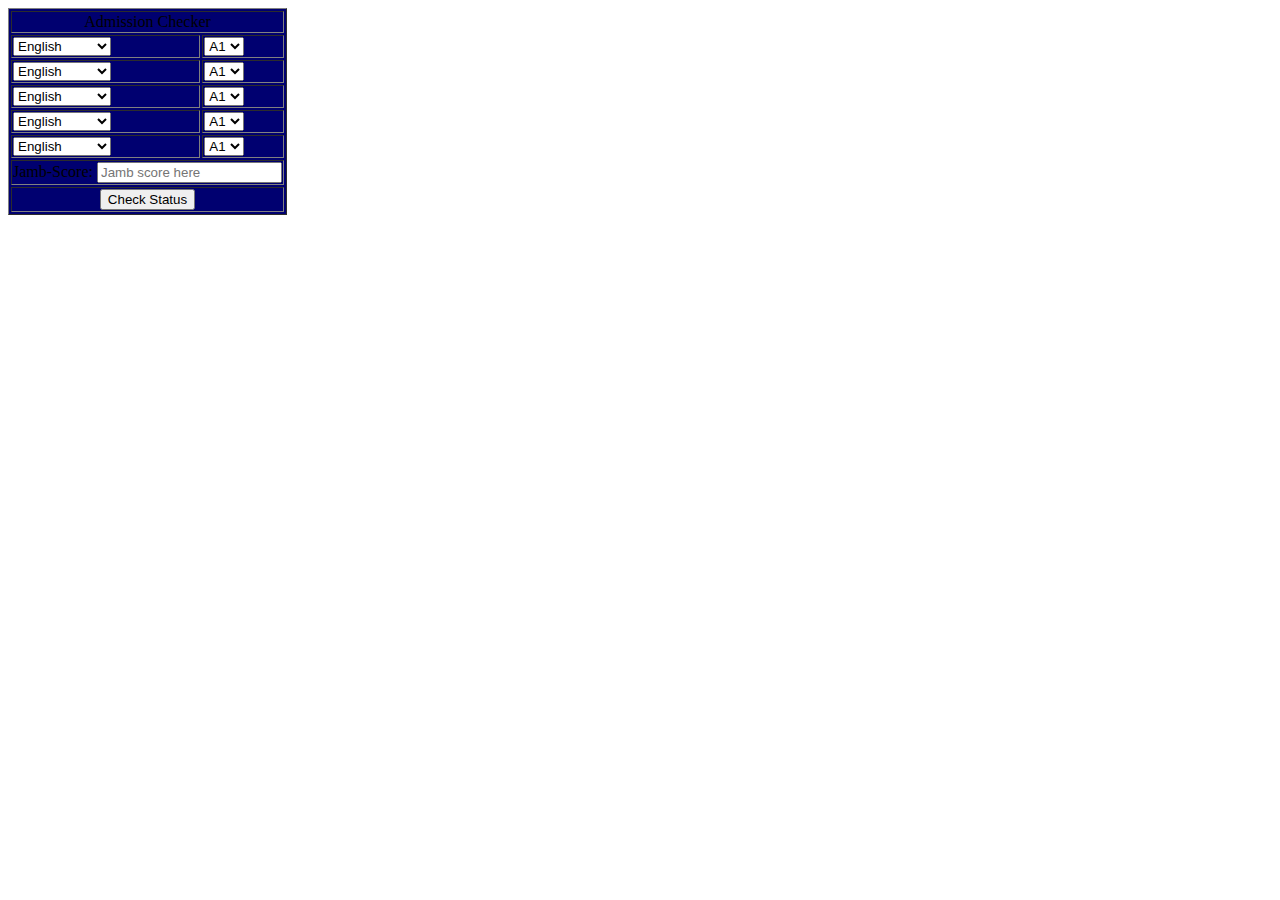
<file: admssion checkeer.html>
<!DOCTYPE html>
<html>
<head>
	<title> Admission Checker </title>
	<script>
		function officer()
		{
			var rr1=r1.value;
			var rr2=r2.value;
			var rr3=r3.value;
			var rr4=r4.value;
			var rr5=r5.value;
			var js1=js.value;

			if(rr1<=6&&rr2<=6&&rr3<=6&&rr4<=6&&rr5<=6&&js1>=180)
			{
				alert("admission granted");
			}
			else
				{
					("admission not granted");
				}

		}

	</script>
</head>
<body>
	<table border=".6px" bgcolor="rgb(50,50,70)"  
		<tr bgcolor="rgb(24,12,90)">
			<td colspan="2" align="center"> Admission Checker </td>
		</tr>
		<tr>
			<td><select id="s1"><option value="English">English</option> 
								<option value="Biology">Biology</option>
								<option value="Chemistry">Chemistry</option>
								<option value="Mathematics">Mathematics</option>
								<option value="Physics">Physics</option>
				</select>
			</td>

			<td><select id="r1"><option value="1">A1</option>
								<option value="2">B2</option>
								<option value="3">B3</option>
								<option value="4">C4</option>
								<option value="5">C5</option>
								<option value="6">C6</option>
								<option value="7">D7</option>
								<option value="8">E8</option>
								<option value="9">F9</option>
				</select>
				</td>
		</tr>

		<tr>
			<td><select id="s2"><option value="English">English</option> 
								<option value="Biology">Biology</option>
								<option value="Chemistry">Chemistry</option>
								<option value="Mathematics">Mathematics</option>
								<option value="Physics">Physics</option>
				</select>
			</td>

			<td><select id="r2"><option value="1">A1</option>
								<option value="2">B2</option>
								<option value="3">B3</option>
								<option value="4">C4</option>
								<option value="5">C5</option>
								<option value="6">C6</option>
								<option value="7">D7</option>
								<option value="8">E8</option>
								<option value="9">F9</option>
				</select>
				</td>
		</tr>


<tr>
			<td><select id="s3"><option value="English">English</option> 
								<option value="Biology">Biology</option>
								<option value="Chemistry">Chemistry</option>
								<option value="Mathematics">Mathematics</option>
								<option value="Physics">Physics</option>
				</select>
			</td>

			<td><select id="r3"><option value="1">A1</option>
								<option value="2">B2</option>
								<option value="3">B3</option>
								<option value="4">C4</option>
								<option value="5">C5</option>
								<option value="6">C6</option>
								<option value="7">D7</option>
								<option value="8">E8</option>
								<option value="9">F9</option>
				</select>
				</td>
		</tr>


<tr>
			<td><select id="s4"><option value="English">English</option> 
								<option value="Biology">Biology</option>
								<option value="Chemistry">Chemistry</option>
								<option value="Mathematics">Mathematics</option>
								<option value="Physics">Physics</option>
				</select>
			</td>

			<td><select id="r4"><option value="1">A1</option>
								<option value="2">B2</option>
								<option value="3">B3</option>
								<option value="4">C4</option>
								<option value="5">C5</option>
								<option value="6">C6</option>
								<option value="7">D7</option>
								<option value="8">E8</option>
								<option value="9">F9</option>
				</select>
				</td>
		</tr>


<tr>
			<td><select id="s5"><option value="English">English</option> 
								<option value="Biology">Biology</option>
								<option value="Chemistry">Chemistry</option>
								<option value="Mathematics">Mathematics</option>
								<option value="Physics">Physics</option>
				</select>
			</td>

			<td><select id="r5"><option value="1">A1</option>
								<option value="2">B2</option>
								<option value="3">B3</option>
								<option value="4">C4</option>
								<option value="5">C5</option>
								<option value="6">C6</option>
								<option value="7">D7</option>
								<option value="8">E8</option>
								<option value="9">F9</option>
				</select>
				</td>
		</tr>

	<tr> <td colspan="2" align="center"> Jamb-Score: <input type="text" id="js" placeholder="Jamb score here">	</td>
	</tr>
	<tr>
		<td colspan="2" align="center">
			<input type="button" value="Check Status" id="cs" name="" onclick="officer()">
		</td>
	</tr>

	</table>

</body>
</html>
</file>
